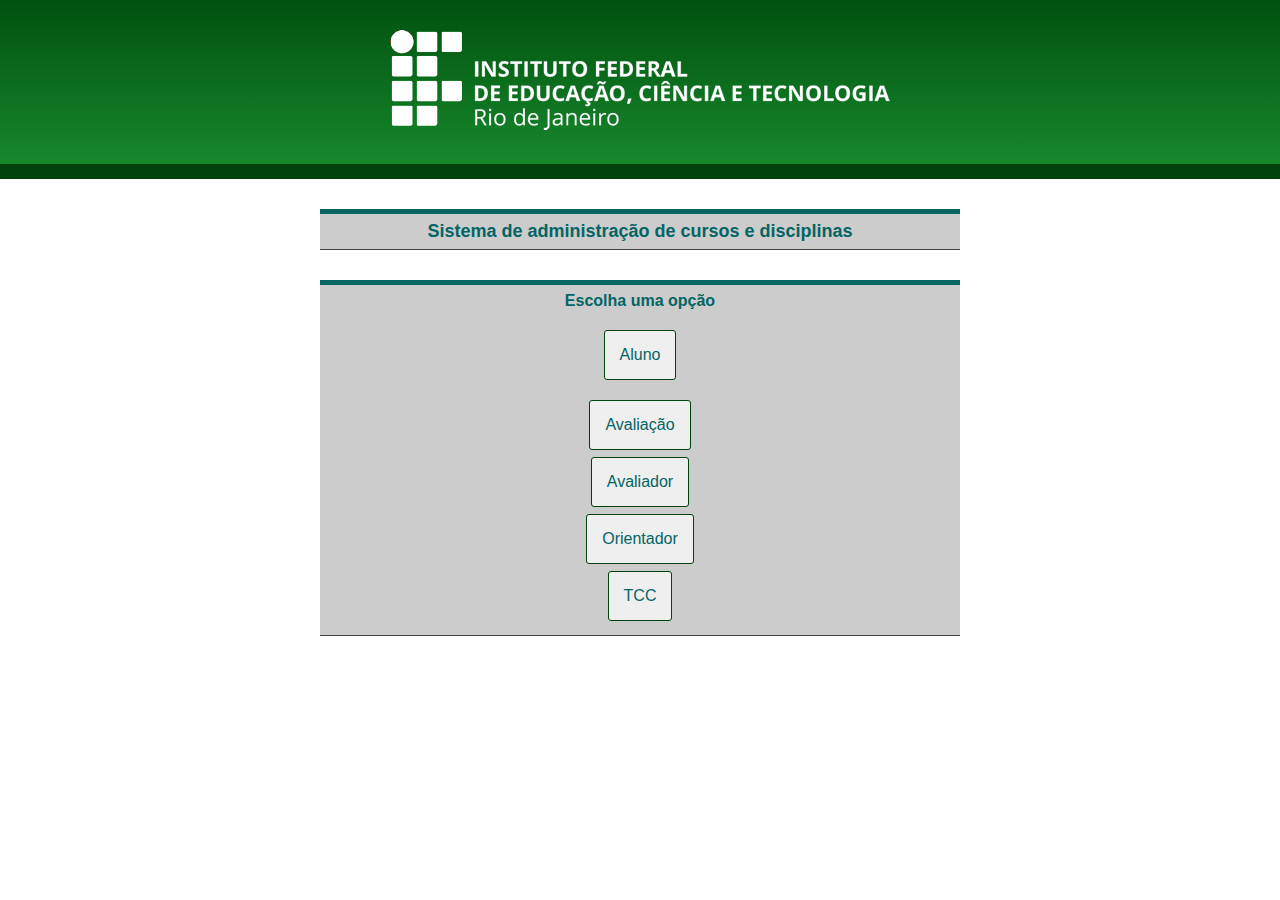
<file: index.html>
<!DOCTYPE html>
<html lang="pt-br">
<head>
    <meta charset="UTF-8">
    <meta http-equiv="X-UA-Compatible" content="IE=edge">
    <meta name="viewport" content="width=device-width, initial-scale=1.0">

    <link rel="shortcut icon" href="https://portal.ifrj.edu.br/sites/all/themes/ifrj/favicon.ico" type="image/vnd.microsoft.icon">
    <link rel="stylesheet" type="text/css" href="./style.css">

    <title>Sistema | IFRJ</title>
</head>
<body>
    <div id="cabecalho">
        <a href="./index.html" title="Logo IFRJ">
            <img src="./images/logo-ifrj.png" alt="Logo IFRJ">
        </a>
    </div>

    <div id="container-1">
        <div id="titulo-1">
            <h1 style="font-size: 18px;">Sistema de administração de cursos e disciplinas</h1>
        </div>
    </div>

    <div id="container-2">
        <div id="formulario-escolha">
                <h2 id="titulo-2">Escolha uma opção</h2>

                <a href="./php/aluno.php">
                    <button class="botao-home">Aluno</button>
                </a>

                <a href="./php/avaliacao.php">
                    <button class="botao-home" style="margin: 0 0 7px 0;">Avaliação</button>
                </a>

                <a href="./php/avaliador.php">
                    <button class="botao-home" style="margin: 0 0 7px 0;">Avaliador</button>
                </a>

                <a href="./php/orientador.php">
                    <button class="botao-home" style="margin: 0 0 7px 0;">Orientador</button>
                </a>

                <a href="./php/tcc.php">
                    <button class="botao-home" style="margin: 0 0 7px 0;">TCC</button>
                </a>

               
            </div>
    </div>
</body>
</html>
</file>
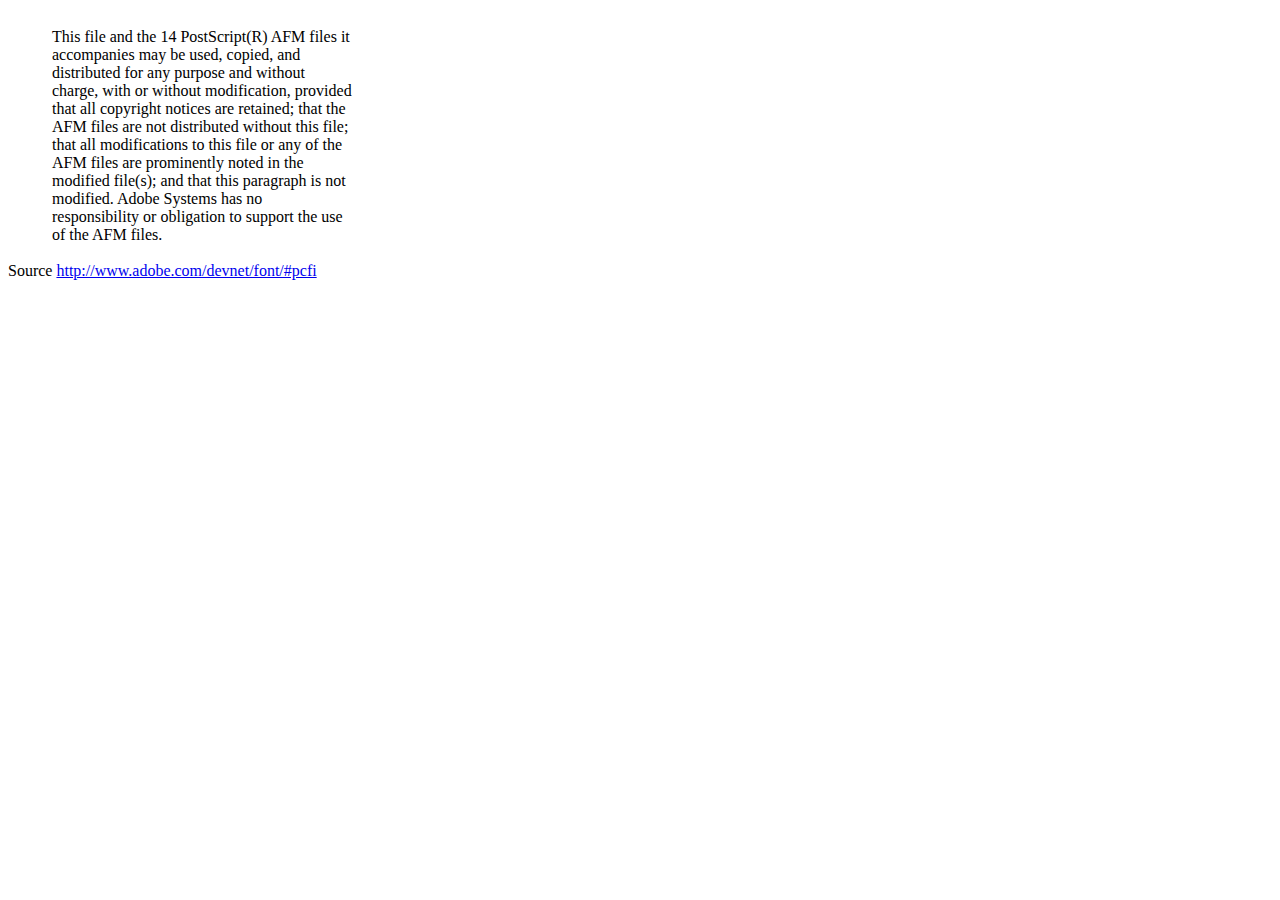
<file: relatorio/vendor/dompdf/dompdf/lib/fonts/mustRead.html>
<html>
	<head>
		<meta http-equiv="content-type" content="text/html;charset=iso-8859-1">
		<meta name="generator" content="Adobe GoLive 4">
		<title>Core 14 AFM Files - ReadMe</title>
	</head>
	<body bgcolor="white">
		<font color="white">or</font>
		<table border="0" cellpadding="0" cellspacing="2">
			<tr>
				<td width="40"></td>
				<td width="300">This file and the 14 PostScript(R) AFM files it accompanies may be used, copied, and distributed for any purpose and without charge, with or without modification, provided that all copyright notices are retained; that the AFM files are not distributed without this file; that all modifications to this file or any of the AFM files are prominently noted in the modified file(s); and that this paragraph is not modified. Adobe Systems has no responsibility or obligation to support the use of the AFM files. <font color="white">Col</font></td>
			</tr>
		</table>
		<p>Source <a href="http://www.adobe.com/devnet/font/#pcfi">http://www.adobe.com/devnet/font/#pcfi</a></p>
</body>
</html>
</file>
<file: style.css>
*{
    padding: 0;
    margin: 0;
    box-sizing: border-box;
    font-family: Arial, Helvetica, sans-serif;
    font-size: 16px;
}

/*--CABEÇALHO--*/
#cabecalho{
    width: 100%;
    padding: 30px 0 30px 0;
    background-image: linear-gradient(to bottom, #00510F 0%, #17882C 100%);
    justify-content: center;
    border-bottom: 15px solid #00420C;
}

/*--FORMULÁRIOS--*/
#formulario-escolha{
    padding: 7px;
    flex-direction: column;
    align-items: center;
}

.div-form{
    width: inherit;
}

/*--BOTÕES--*/
.botao-home{
    border: 1px solid #00420C;
    margin: 20px;
    padding: 15px;
}

.botao-home:hover, button[type='submit']:hover, button[type='reset']:hover, button[name='botao-retornar']:hover{
    background-color: #17882C;
    color: #ffffff;
}

button[type='submit'], button[type='reset'], button[name='botao-retornar']{
    border: 1px solid #00420C;
    padding: 5px;
}
button[type='submit'], button[name='botao-pdf']{
    border: 1px solid #00420C;
    padding: 5px;
}

#botao-menu{
    display: block;
    text-decoration: none;
    color: #17882C;
    margin-top: 5px;
}

#botao-menu:hover{
    text-decoration: underline;
    color: #ff0000;
}

/*paragrafos*/
p#pesquisa, p#pesquisa span{
    text-align: center;
    font-size: 17px;
    color: #000000;
}

p#pesquisa span{
    font-weight: bold;
}

/*inputs*/
input[type='text']{
    width: 100%;
    padding: 10px;
    outline: none;
    border: none;
    box-shadow: inset 0 0 0 1px #00420C;
    border-radius: 2px;
    transition: 0.2;
}

input[type='text']:focus{
    box-shadow: inset 0 0 0 2px #17882C;
}

textarea{
    width: 100%;
    padding: 5px;
    outline: none;
    resize: none;
    border: none;
    box-shadow: inset 0 0 0 1px #00420C;
}

textarea:hover{
    box-shadow: inset 0 0 0 1px #00510F;
}

textarea:focus{
    box-shadow: inset 0 0 0 2px #17882C;
}

input[type='radio']{
    width: 17px;
    height: 17px;
    accent-color: #17882C;
    transform: translateY(0.190em);
}

/*--TÍTULOS--*/
#titulo-1{
    padding: 7px;
}

label{
    color: #000000;
}

.msg-sucesso{
    color: #17882C;
}

.msg-erro{
    color: #ff0000;
}

/*--TABELA--*/
table#tabela-mostrar{
    width: 98%;
    text-align: center;
    color: #000000;
    border-collapse: collapse;
}

table#tabela-mostrar th{
    background-color: #036564;
}

table#tabela-mostrar th, table#tabela-mostrar td{
    border: 1px solid #000000;
    padding: 8px;
}

table#tabela-mostrar tr:nth-child(even){
    background-color: #dbdbdb;
}

table#tabela-mostrar tr:hover{
    background-color: #CCCCCC;
}

/*--AGRUPAMENTO--*/
#cabecalho, #formulario-escolha{
    display: flex;
}

#container-1, #container-2{
    padding-top: 30px;
}

#formulario-escolha, #titulo-1, .botao-home, button[type='submit'], button[type='reset'], button[name='botao-retornar']{
    color: #036564;
}

#titulo-1, #titulo-2, .msg-sucesso, .msg-erro{
    text-align: center;
}

.msg-sucesso, .msg-erro{
    font-size: 20px;
}

#formulario-escolha, #titulo-1{
    margin: 0 auto;
    background-color: #CCCCCC;
    border-top: 5px solid #036564;
    border-bottom: 1px solid #424242;
}

#formulario-escolha, #titulo-1{
    width: 50%;
}

#titulo-2, .botao-home{
    font-size: 16px;
}

.botao-home, button[type='submit'], button[type='reset'], button[name='botao-retornar']{
    border-radius: 3px;
    transition: 0.1s;
    cursor: pointer;
}
</file>
